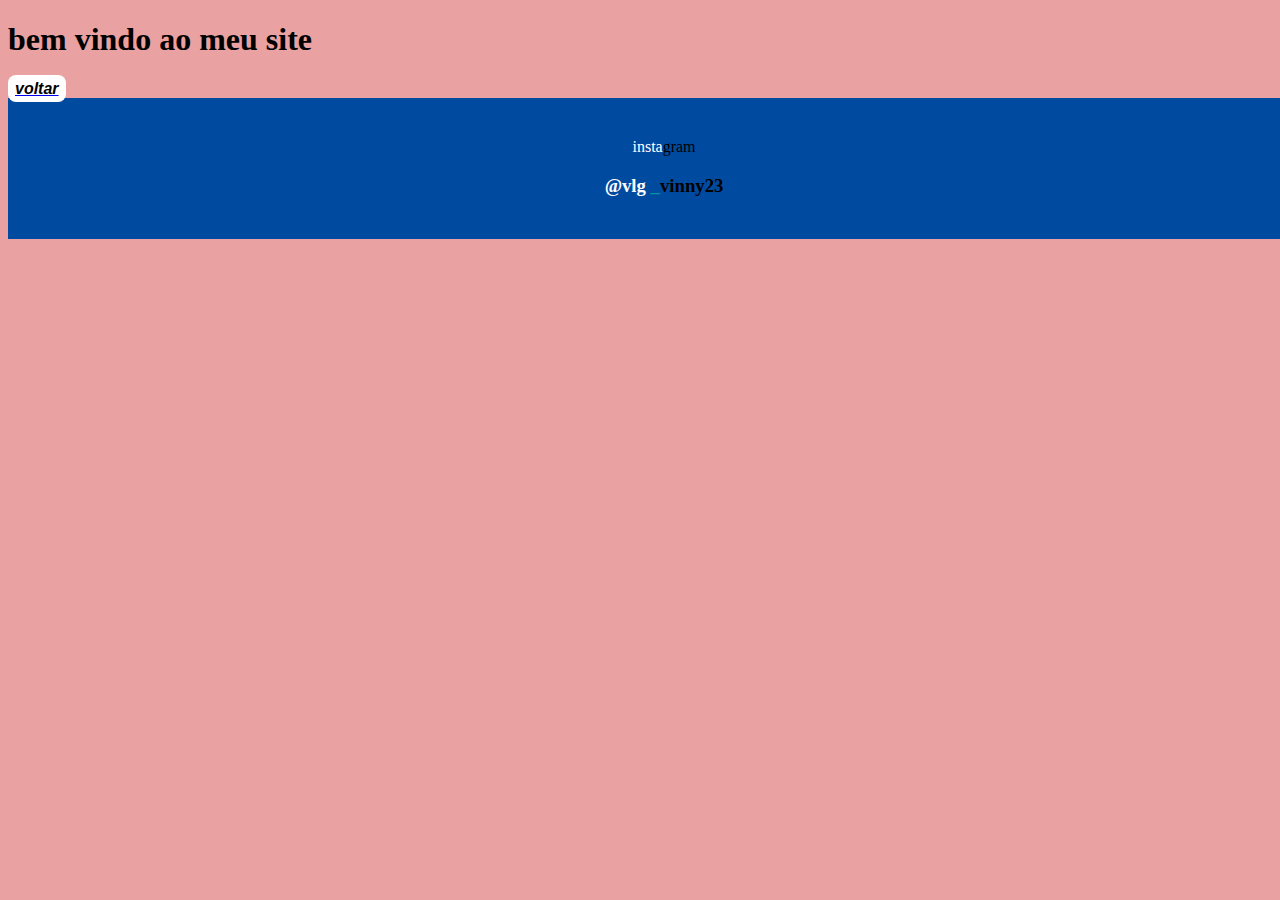
<file: pages/contatos.html>
<!DOCTYPE html>
<html lang="en">

<head>
    <meta charset="UTF-8">
    <meta name="viewport" content="width=device-width, initial-scale=1.0">
    <title>Document</title>
    <link rel="stylesheet" href="/css/contatos.css">
</head>

<body>
    <h1>bem vindo ao meu site</h1>
    <a href="http://127.0.0.1:5502/index.html"><b class="leopard">voltar</b></a>
    <footer class="freddy-luki">
        <p><span class="vennon">insta</span>gram</p>
        <h3><span class="sound">@vlg</span> <span class="vinicius">_</span>vinny23</h3>
</body>

</html>
</file>
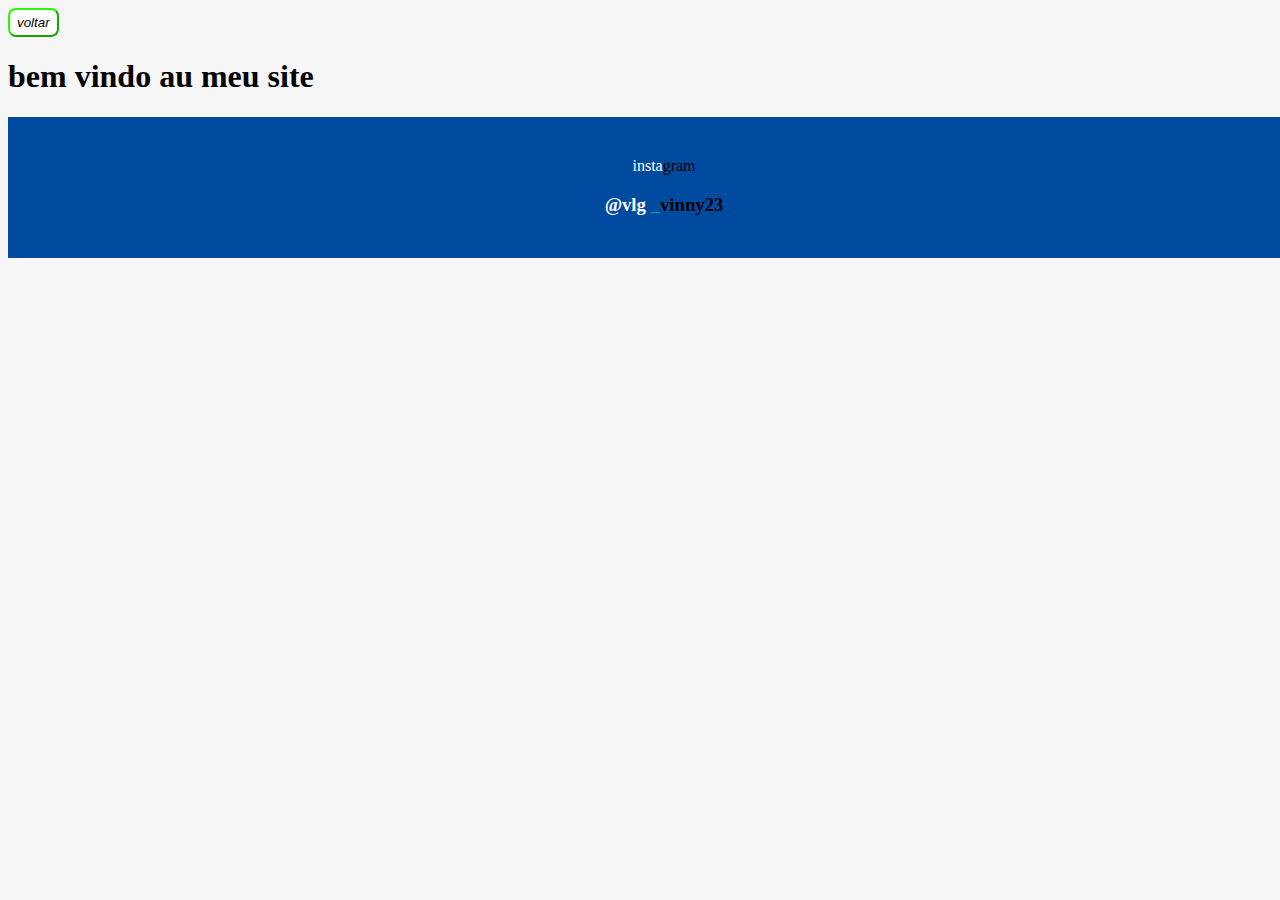
<file: pages/eletronicos.html>
<!DOCTYPE html>
<html lang="en">

<head>
    <meta charset="UTF-8">
    <meta name="viewport" content="width=device-width, initial-scale=1.0">
    <title>Document</title>
    <link rel="stylesheet" href="../css/eletronico.css">
</head>

<body>
    <a href="http://127.0.0.1:5502/index.html"><button class="tsuya">voltar</button></a>
    <h1>bem vindo au meu site</h1>
    <footer class="freddy-luki">
        <p><span class="vennon">insta</span>gram</p>
        <h3><span class="sound">@vlg</span> <span class="vinicius">_</span>vinny23</h3>
</body>

</html>
</file>
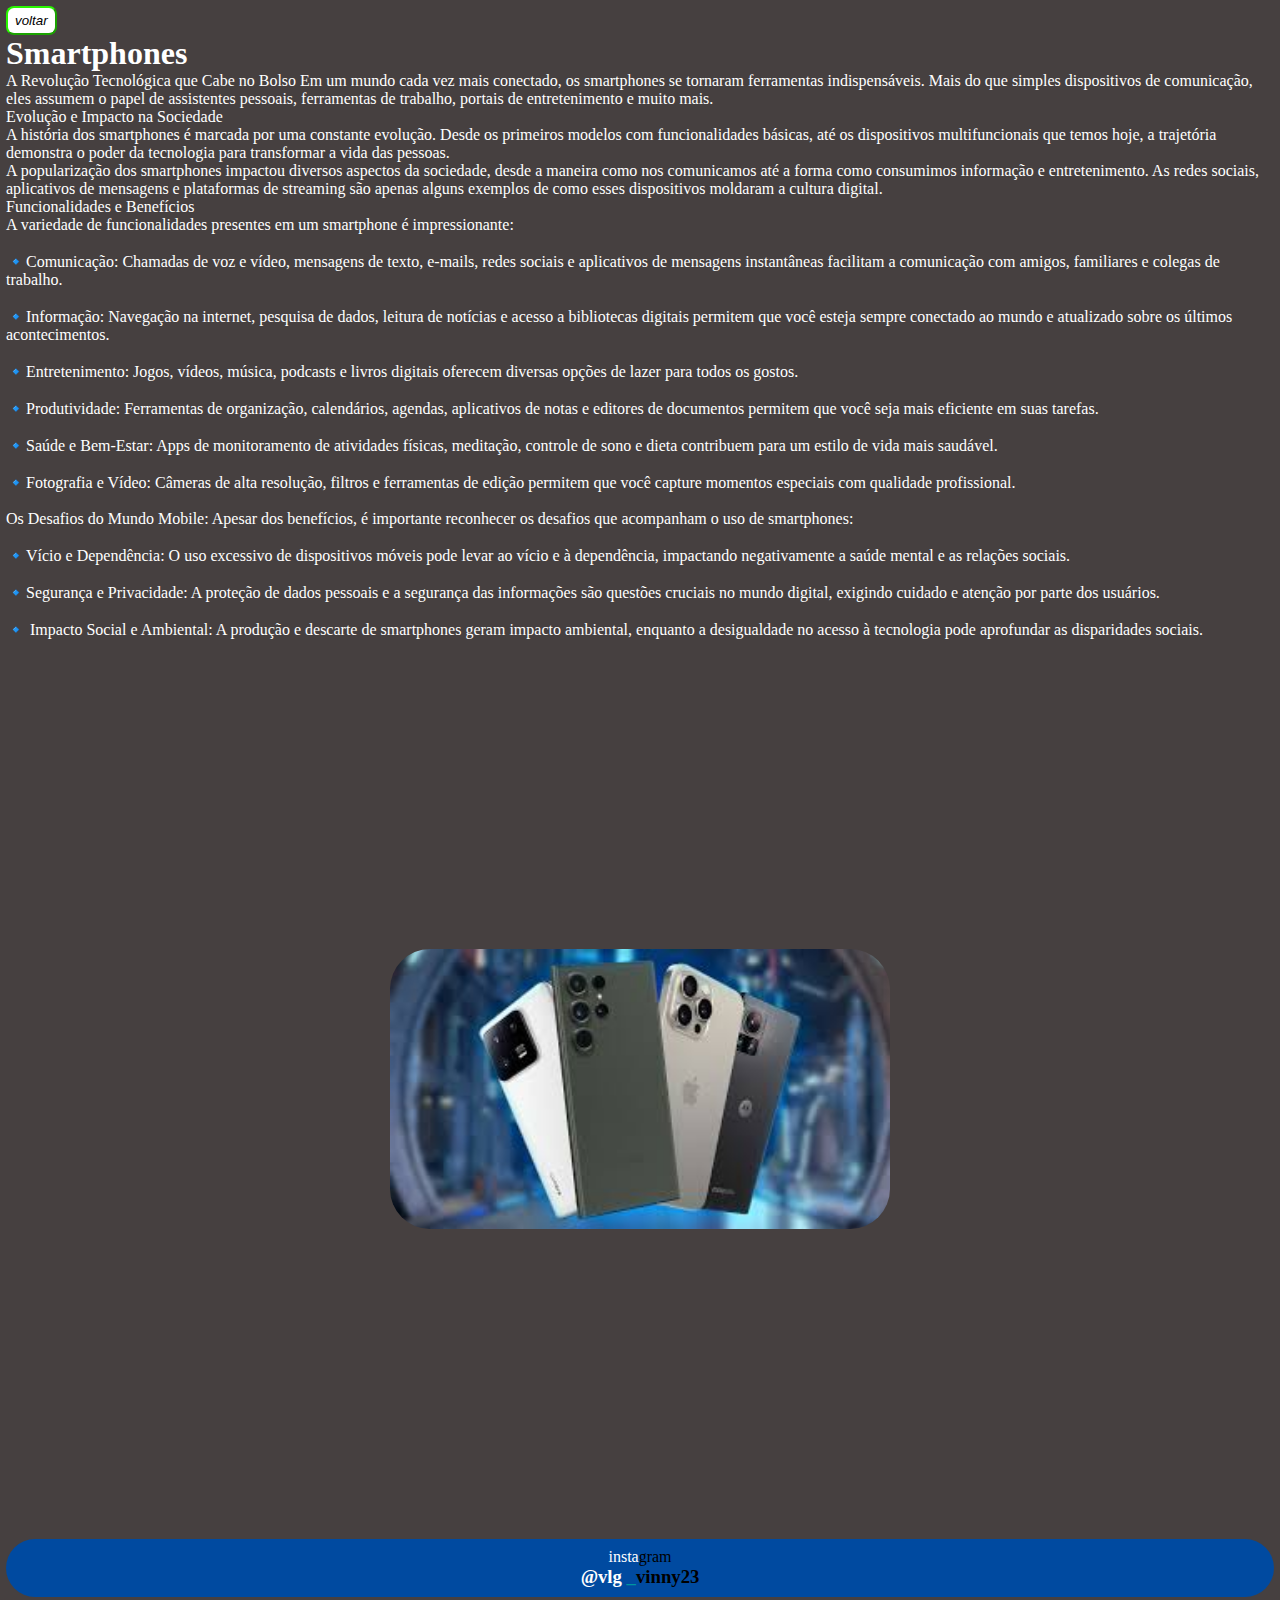
<file: pages/smartphone.html>
<!DOCTYPE html>
<html lang="en">

<head>
    <meta charset="UTF-8">
    <meta name="viewport" content="width=device-width, initial-scale=1.0">
    <title>Document</title>
    <link rel="stylesheet" href="/css/smartphone.css">
</head>

<body>
    <a href="http://127.0.0.1:5502/index.html"><button class="gg">voltar</button></a>
    <h1>Smartphones</h1>
    <p>A Revolução Tecnológica que Cabe no Bolso
        Em um mundo cada vez mais conectado, os smartphones se tornaram ferramentas indispensáveis. Mais do que simples
        dispositivos de comunicação, eles assumem o papel de assistentes pessoais, ferramentas de trabalho, portais de
        entretenimento e muito mais.</p>

    <p>Evolução e Impacto na Sociedade</p>

    <p>A história dos smartphones é marcada por uma constante evolução. Desde os primeiros modelos com funcionalidades
        básicas, até os dispositivos multifuncionais que temos hoje, a trajetória demonstra o poder da tecnologia para
        transformar a vida das pessoas.</p>

    <p>A popularização dos smartphones impactou diversos aspectos da sociedade, desde a maneira como nos comunicamos até
        a
        forma como consumimos informação e entretenimento. As redes sociais, aplicativos de mensagens e plataformas de
        streaming são apenas alguns exemplos de como esses dispositivos moldaram a cultura digital.

    <p>Funcionalidades e Benefícios</p>

    <p>A variedade de funcionalidades presentes em um smartphone é impressionante:
        <br></br>
        🔹Comunicação: Chamadas de voz e vídeo, mensagens de texto, e-mails, redes sociais e aplicativos de mensagens
        instantâneas facilitam a comunicação com amigos, familiares e colegas de trabalho.
        <br></br>
        🔹Informação: Navegação na internet, pesquisa de dados, leitura de notícias e acesso a bibliotecas digitais
        permitem
        que você esteja sempre conectado ao mundo e atualizado sobre os últimos acontecimentos.
        <br></br>
        🔹Entretenimento: Jogos, vídeos, música, podcasts e livros digitais oferecem diversas opções de lazer para todos
        os
        gostos.
        <br></br>
        🔹Produtividade: Ferramentas de organização, calendários, agendas, aplicativos de notas e editores de documentos
        permitem que você seja mais eficiente em suas tarefas.
        <br></br>
        🔹Saúde e Bem-Estar: Apps de monitoramento de atividades físicas, meditação, controle de sono e dieta contribuem
        para
        um estilo de vida mais saudável.
        <br></br>
        🔹Fotografia e Vídeo: Câmeras de alta resolução, filtros e ferramentas de edição permitem que você capture
        momentos
        especiais com qualidade profissional.
        <br></br>
        Os Desafios do Mundo Mobile:
        Apesar dos benefícios, é importante reconhecer os desafios que acompanham o uso de smartphones:
        <br></br>
        🔹Vício e Dependência: O uso excessivo de dispositivos móveis pode levar ao vício e à dependência, impactando
        negativamente a saúde mental e as relações sociais.
        <br></br>
        🔹Segurança e Privacidade: A proteção de dados pessoais e a segurança das informações são questões cruciais no
        mundo
        digital, exigindo cuidado e atenção por parte dos usuários.
        <br></br>
        🔹 Impacto Social e Ambiental: A produção e descarte de smartphones geram impacto ambiental, enquanto a
        desigualdade no
        acesso à tecnologia pode aprofundar as disparidades sociais.
    </p>
    <div class="wrap">
        <div class="image">
            <img src="/images.jfif" alt="">
            <div class="content">
                <h1>image hover effect</h1>
                <p>Lorem ipsum dolor sit amet</p>
            </div>
        </div>
    </div>
    <footer class="freddy-luki">
        <p><span class="vennon">insta</span>gram</p>
        <h3><span class="sound">@vlg</span> <span class="vinicius">_</span>vinny23</h3>
</body>

</html>
</file>
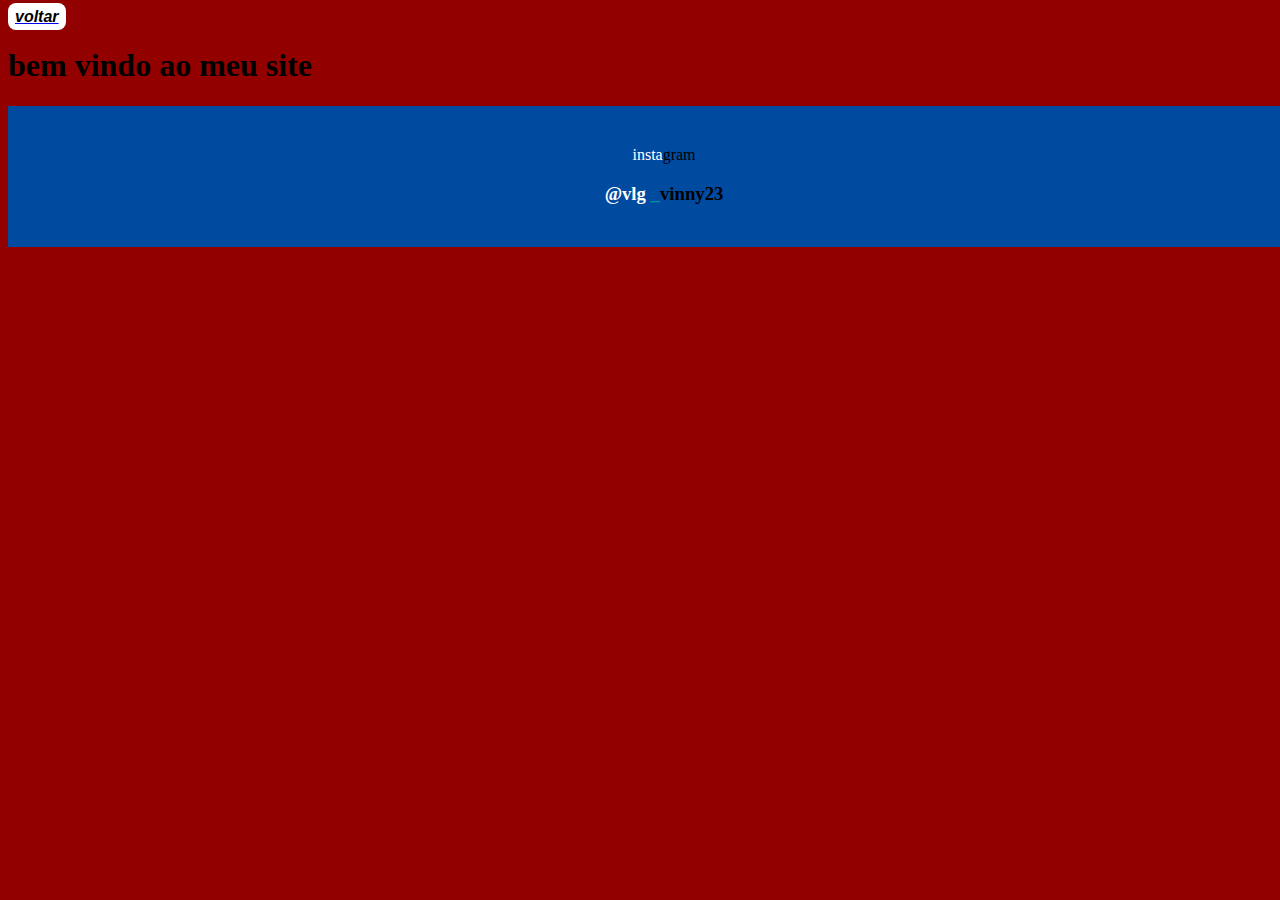
<file: pages/sobre.html>
<!DOCTYPE html>
<html lang="en">
<head>
    <meta charset="UTF-8">
    <meta name="viewport" content="width=device-width, initial-scale=1.0">
    <title>Document</title>
    <link rel="stylesheet" href="/css/sobre.css">
</head>
<body>
    <a href="http://127.0.0.1:5502/index.html"><b class="t-rex">voltar</b></a>
    <h1>bem vindo ao meu site</h1>
    <footer class="freddy-luki">
        <p><span class="vennon">insta</span>gram</p>
        <h3><span class="sound">@vlg</span> <span class="vinicius">_</span>vinny23</h3>
</body>
</html>
</file>
<file: css/contatos.css>
body {
    background-color: #e9a1a1;
    font-family: 'Trebuchet MS';
}


.leopard {
    padding: 5px 7px;
    background-color: #fff;
    border-radius: 8px;
    color: #000;
    border-color: #29f700;
    font-family: 'Arial';
    font-style: oblique;
    right: 35px;
    transition: 0.5s;
}

.leopard:hover {
    background-color: #29f700;
    cursor: pointer;
}


.freddy-luki {
    background-color: #004aa0;
    text-align: center;
    color: #000000;
    font-family: 'Trebuchet MS';
    text-shadow: #000;
    width: 100%;
    padding: 24px;
}


.vennon {
    color: #fff;
}


.sound {
    color: #fff;
}

.vinicius {
    color: #0095a0;
}
</file>
<file: css/eletronico.css>
body {
    background-color: #f6f6f6;
    font-family: 'Trebuchet MS';
}


.tsuya {
    padding: 5px 7px;
    background-color: #fff;
    border-radius: 8px;
    color: #000;
    border-color: #29f700;
    font-family: 'Arial';
    font-style: oblique;
    right: 35px;
    transition: 0.5s;
}

.tsuya:hover {
    background-color: #29f700;
    cursor: pointer;
}


.freddy-luki {
    background-color: #004aa0;
    text-align: center;
    color: #000000;
    font-family: 'Trebuchet MS';
    text-shadow: #000;
    width: 100%;
    padding: 24px;
}


.vennon {
    color: #fff;
}


.sound {
    color: #fff;
}

.vinicius {
    color: #0095a0;
}
</file>
<file: css/smartphone.css>
body {
    background-color: #464040;
    font-family: 'Trebuchet MS';
    color: #fff;
    padding: 6px;
}


.gg {
    padding: 5px 7px;
    background-color: #fff;
    border-radius: 8px;
    color: #000;
    border-color: #29f700;
    font-family: 'Arial';
    font-style: oblique;
    right: 35px;
    transition: 0.5s;
}

.gg:hover {
    background-color: #29f700;
    cursor: pointer;
}


.freddy-luki {
    background-color: #004aa0;
    text-align: center;
    color: #000000;
    font-family: 'Trebuchet MS';
    text-shadow: #000;
    width: 100%;
    padding: 9px;
}


.vennon {
    color: #fff;
}


.sound {
    color: #fff;
}

.vinicius {
    color: #0095a0;
}


* {
    margin: 0px;
    padding: 0px;
    box-sizing: border-box;
    font-family: 'Trebuchet MS';
    border-radius: 40px;
}

.wrap {
    width: 100%;
    height: 100vh;
    display: flex;
    justify-content: center;
    align-items: center;
}


.image {
    width: 500px;
    position: relative;
}


img {
    width: 100%;
    display: block;
    margin: auto;
}


.content {
    width: 100%;
    height: 100%;
    top: 0;
    left: 0;
    position: absolute;
    background-color: rgb(0, 0, 0.8);
    display: flex;
    justify-content: center;
    align-items: center;
    flex-direction: column;
    opacity: 0;
    transition: 0.6s;
}

.content:hover {
    opacity: 0.7;
}

.content h1 {
    font-size: 45px;
    color: #ffe100;
    margin-bottom: 15px;
}


.content p {
    font-size: 19px;
    color: #fff;
}


.content>* {
    transform: translateY(20px);
    transition: trasform 0.5s;
}

.content:hover>* {
    transition: translateY(0px);
    cursor: pointer;
}
</file>
<file: css/sobre.css>
body {
    background-color: #920000;
    font-family: 'Trebuchet MS';
}


.t-rex{
    padding: 5px 7px;
    background-color: #fff;
    border-radius: 8px;
    color: #000;
    border-color: #29f700;
    font-family: 'Arial';
    font-style: oblique;
    right: 35px;
    transition: 0.5s;
}

.t-rex:hover {
    background-color: #29f700;
    cursor: pointer;
}

.freddy-luki {
    background-color: #004aa0;
    text-align: center;
    color: #000000;
    font-family: 'Trebuchet MS';
    text-shadow: #000;
    width: 100%;
    padding: 24px;
}


.vennon {
    color: #fff;
}


.sound {
    color: #fff;
}

.vinicius {
    color: #0095a0;
}
</file>
